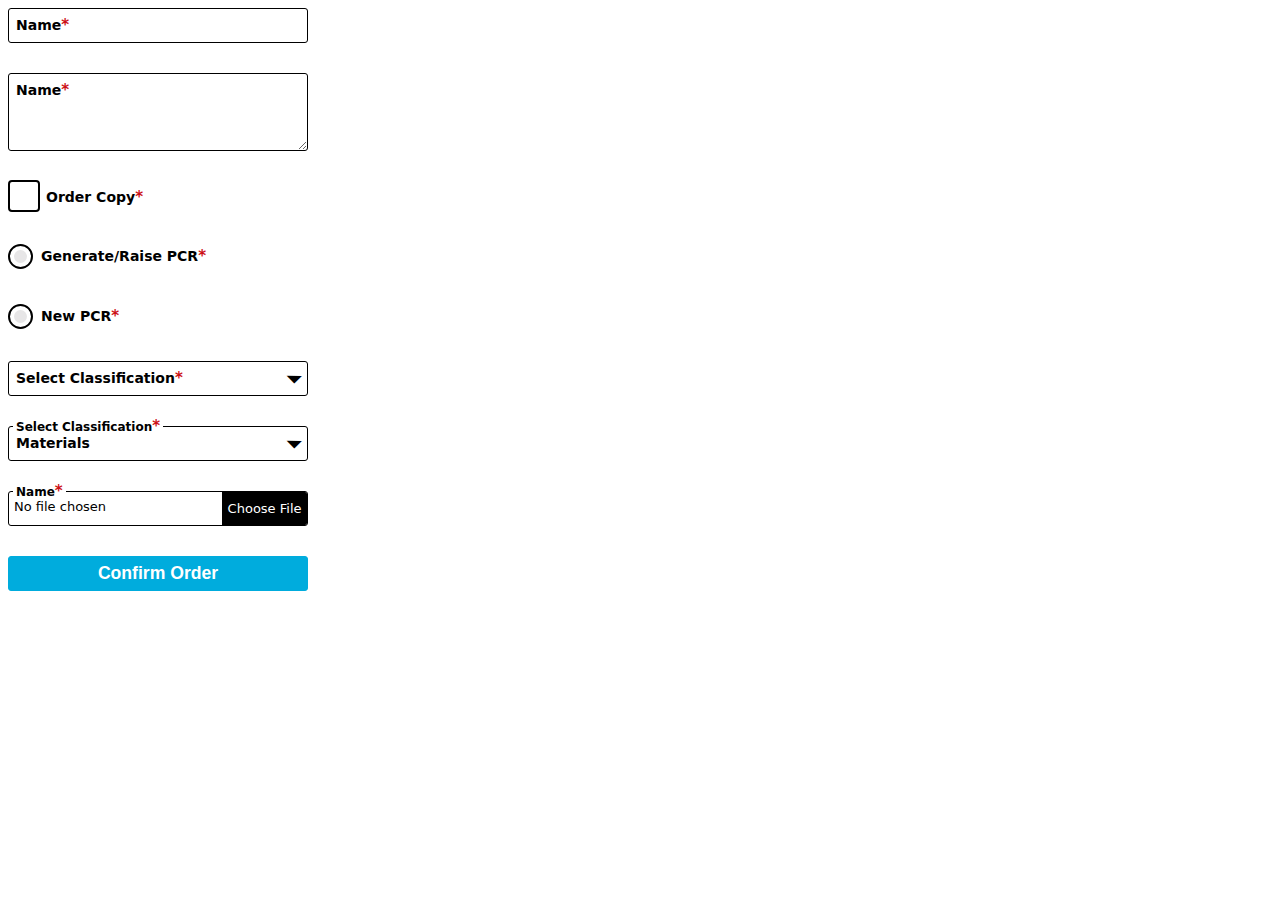
<file: index.html>
<!--JFJ-->
<!DOCTYPE html>
<html xmlns="http://www.w3.org/1999/xhtml">
    <head>
        <meta charset="utf-8" />
        <meta name="viewport" content="width=device-width, initial-scale=1.0">
        <title>JFJ -CDN Test</title>
        <link href="./css/variable.css" rel="stylesheet" />
        <link href="./css/form-styling.css" rel="stylesheet" />
    </head>
    <body>
		<form id="testForm" name="testForm">
			
			<div class="field-set userName text-field-set " style="max-width: 300px;">
				<input class="field-tag text-field field-validate field-required " id="name" name="name" title="Name" type="text" maxlength="30" placeholder=" " required="" data-pattern="[a-zA-Z ]{1,30}" data-patterndesc="a-z A-Z">
				<label class="field-label text-field-label " for="name">
					Name<span class="required-helper">*</span>
				</label>
				<span class="field-helper"></span>
			</div>
			
			<div class="field-set userName textarea-field-set " style="max-width: 300px;">
				<textarea class="field-tag textarea-field field-validate field-required " id="name2" name="name2" title="Name" type="text" rows="4" maxlength="30" placeholder=" " required="" data-pattern="[a-zA-Z ]{1,30}" data-patterndesc="a-z A-Z"></textarea>
				<label class="field-label textarea-field-label " for="name2">
					Name<span class="required-helper">*</span>
				</label>
				<span class="field-helper"></span>
			</div>
			
			<div class="field-set userOrderMail checkbox-field-set " style="max-width: 300px;">
				<input class="field-tag checkbox-field field-required " id="sendMail" name="sendMail" title="Order Copy" type="checkbox" placeholder=" ">
				<label class="field-label checkbox-field-label " for="sendMail">
					Order Copy<span class="required-helper">*</span>
				</label>
				<span class="field-helper"></span>
			</div>
			
			<div class="field-set input-checkbox radio-field-set " style="max-width: 300px;">
				<input class="field-tag radio-field field-required " name="purposeSelection" id="request" title="Generate/Raise PCR" type="radio" maxlength="" patternvalidationtype="" value="" data-value="request" placeholder=" " autocomplete="off">
				<label class="field-label radio-field-label " for="request">
					Generate/Raise PCR<span class="required-helper">*</span>
				</label>
				<span class="field-helper"></span>
			</div>
			
			<div class="field-set input-checkbox radio-field-set " style="max-width: 300px;">
				<input class="field-tag radio-field field-required " name="purposeSelection" id="new" title="New PCR" type="radio" maxlength="" patternvalidationtype="" value="" data-value="new" placeholder=" " autocomplete="off">
				<label class="field-label radio-field-label " for="new">
					New PCR<span class="required-helper">*</span>
				</label>
				<span class="field-helper"></span>
			</div>
			
			<div class="field-set select-field-set " style="max-width: 300px;">
				<input class="field-tag select-field field-required " id="pcrClassi-alt" name="pcrClassi-alt" title="Select Classification" type="select" maxlength="" patternvalidationtype="" value="" data-list="selectClassification" data-orginalfield="pcrClassi" autocomplete="off" placeholder=" " data-pattern="" data-patterndesc="">
				<label class="field-label select-field-label " for="pcrClassi-alt">
					Select Classification<span class="required-helper">*</span>
				</label>
				<select style="display: none;" name="pcrClassi" id="pcrClassi"><option value="" selected=""></option></select>
				<label class="field-additional-label select-field-additional-label " for="pcrClassi-alt"></label>
				<span class="symbol-helper"></span>
				<span class="field-helper"></span>
			</div>
			<datalist id="selectClassification" class="field-datalist">
				<option value="null">Select Classification</option>
				<option value="General" disabled>General</option>
				<option value="Design">Design</option>
				<option value="Manufacturing" disabled>Manufacturing</option>
				<option value="Materials">Materials</option>
				<option value="General">General</option>
				<option value="Design" disabled>Design</option>
				<option value="Manufacturing">Manufacturing</option>
				<option value="Materials" disabled>Materials</option>
			</datalist>

			<div class="field-set select-field-set default-select " style="max-width: 300px;">
				<input class="field-tag select-field field-required " id="pcrClassi1-alt" name="pcrClassi1-alt" title="Select Classification" type="select" maxlength="" patternvalidationtype="" value="" data-list="selectClassification1" data-orginalfield="pcrClassi1" autocomplete="off" placeholder=" " data-pattern="" data-patterndesc="">
				<label class="field-label select-field-label " for="pcrClassi-alt">
					Select Classification<span class="required-helper">*</span>
				</label>
				<select style="display: none;" name="pcrClassi1" id="pcrClassi1"><option value="" selected=""></option></select>
				<label class="field-additional-label select-field-additional-label " for="pcrClassi1-alt"></label>
				<span class="symbol-helper"></span>
				<span class="field-helper"></span>
			</div>
			<datalist id="selectClassification1" class="field-datalist">
				<option value="null">Select Classification</option>
				<option value="General" disabled>General</option>
				<option value="Design">Design</option>
				<option value="Manufacturing" disabled>Manufacturing</option>
				<option value="Materials" selected>Materials</option>
				<option value="General">General</option>
				<option value="Design" disabled>Design</option>
				<option value="Manufacturing">Manufacturing</option>
				<option value="Materials" disabled>Materials</option>
			</datalist>
			
			<div class="field-set userFile file-field-set " style="max-width: 300px;">
				<input class="field-tag file-field field-required " id="file" name="file" title="File" type="file" maxlength="" placeholder=" " required="" data-pattern="" data-patterndesc="">
				<label class="field-label file-field-label " for="name">
					Name<span class="required-helper">*</span>
				</label>
				<span class="field-helper"></span>
			</div>
			
			<div class="field-set cartSubmit submit-field-set " style="max-width: 300px;">
				<input class="field-tag submit-field " id="cartOrder" name="cartOrder" title="Confirm Order" type="submit" value="Confirm Order" placeholder=" ">
				<label class="field-label submit-field-label " for="cartOrder">
					Confirm Order
				</label>
				<span class="field-helper"></span>
			</div>

		</form>
		
		<script src="./js/jquery-3_5_1.min.js"></script>
		<script src="./js/custom-form.js"></script>
		<script>
			$( document ).ready(function() {
				customForm.init();
			});
		</script>
    </body>
</html>
</file>
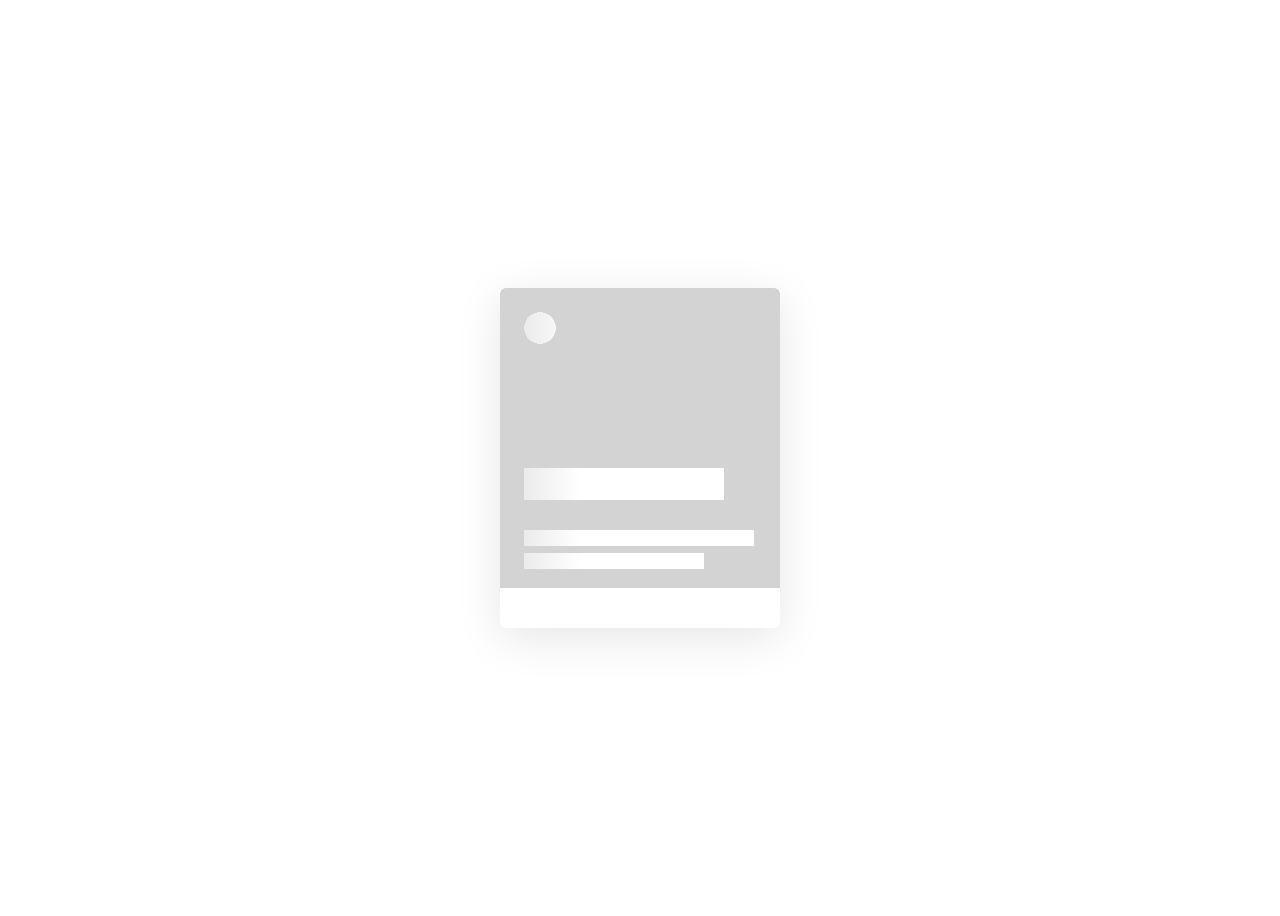
<file: skeleton.html>
<html>
<head>
<style>
/* * Variables */
 :root {
	 --card-padding: 24px;
	 --card-height: 340px;
	 --card-skeleton: linear-gradient(lightgrey var(--card-height), transparent 0);
	 --avatar-size: 32px;
	 --avatar-position: var(--card-padding) var(--card-padding);
	 --avatar-skeleton: radial-gradient(circle 16px at center, white 99%, transparent 0);
	 --title-height: 32px;
	 --title-width: 200px;
	 --title-position: var(--card-padding) 180px;
	 --title-skeleton: linear-gradient(white var(--title-height), transparent 0);
	 --desc-line-height: 16px;
	 --desc-line-skeleton: linear-gradient(white var(--desc-line-height), transparent 0);
	 --desc-line-1-width: 230px;
	 --desc-line-1-position: var(--card-padding) 242px;
	 --desc-line-2-width: 180px;
	 --desc-line-2-position: var(--card-padding) 265px;
	 --footer-height: 40px;
	 --footer-position: 0 calc(var(--card-height) - var(--footer-height));
	 --footer-skeleton: linear-gradient(white var(--footer-height), transparent 0);
	 --blur-width: 200px;
	 --blur-size: var(--blur-width) calc(var(--card-height) - var(--footer-height));
}
/* * Card Skeleton for Loading */
 .card {
	 width: 280px;
	 height: var(--card-height);
}
 .card:empty::after {
	 content: "";
	 display: block;
	 width: 100%;
	 height: 100%;
	 border-radius: 6px;
	 box-shadow: 0 10px 45px rgba(0, 0, 0, .1);
	 background-image: linear-gradient(90deg, rgba(211, 211, 211, 0) 0, rgba(211, 211, 211, .8) 50%, rgba(211, 211, 211, 0) 100%), var(--title-skeleton), var(--desc-line-skeleton), var(--desc-line-skeleton), var(--avatar-skeleton), var(--footer-skeleton), var(--card-skeleton);
	 background-size: var(--blur-size), var(--title-width) var(--title-height), var(--desc-line-1-width) var(--desc-line-height), var(--desc-line-2-width) var(--desc-line-height), var(--avatar-size) var(--avatar-size), 100% var(--footer-height), 100% 100%;
	 background-position: -150% 0, var(--title-position), var(--desc-line-1-position), var(--desc-line-2-position), var(--avatar-position), var(--footer-position), 0 0;
	 background-repeat: no-repeat;
	 animation: loading 1.5s infinite;
}
 @keyframes loading {
	 to {
		 background-position: 350% 0, var(--title-position), var(--desc-line-1-position), var(--desc-line-2-position), var(--avatar-position), var(--footer-position), 0 0;
	}
}
/* * Demo Stuff */
 body {
	 min-height: 100vh;
	 background-color: #fff;
	 display: flex;
	 justify-content: center;
	 align-items: center;
}
 
</style>
</head>
<body>
<div class="card"></div>
</body>
</html>
</file>
<file: css/variable.css>
/*
 * File: variable.css
 * Version: 1.0
 * Description: SIT -Style variables
 * Author: J Ferin Joseph
 */

:root {
    /* Root Style */
    --black: #000;
    --black-a90: rgba(0, 0, 0, 0.9);
    --black-a75: rgba(0, 0, 0, 0.75);
    --black-a60: rgba(0, 0, 0, 0.6);
    --black-a45: rgba(0, 0, 0, 0.45);
    --black-a30: rgba(0, 0, 0, 0.3);
    --black-a15: rgba(0, 0, 0, 0.15);
    --black-a12: rgba(0, 0, 0, 0.12);
    --black-a08: rgba(0, 0, 0, 0.08);
    --black-a04: rgba(0, 0, 0, 0.04);
    --white: #fff;
    --white-a85: hsla(0, 0%, 100%, 0.85);
    --white-a70: hsla(0, 0%, 100%, 0.7);
    --white-a55: hsla(0, 0%, 100%, 0.55);
    --white-a40: hsla(0, 0%, 100%, 0.4);
    --white-a25: hsla(0, 0%, 100%, 0.25);
    --white-a18: hsla(0, 0%, 100%, 0.18);
    --white-a12: hsla(0, 0%, 100%, 0.12);
    --white-a06: hsla(0, 0%, 100%, 0.06);
    --blue-10: #f6fbff;
    --blue-20: #e8f3ff;
    --blue-30: #d0e8ff;
    --blue-40: #a8d4ff;
    --blue-50: #70b5f9;
    --blue-50-a20: rgba(112, 181, 249, 0.2);
    --blue-50-a30: rgba(112, 181, 249, 0.3);
    --blue-60: #378fe9;
    --blue-70: #0a66c2;
    --blue-80: #004182;
    --blue-90: #09223b;
    --cool-gray-10: #f9fafb;
    --cool-gray-20: #eef3f8;
    --cool-gray-30: #dce6f1;
    --cool-gray-40: #c0d1e2;
    --cool-gray-50: #9db3c8;
    --cool-gray-60: #788fa5;
    --cool-gray-70: #56687a;
    --cool-gray-80: #38434f;
    --cool-gray-90: #1d2226;
    --warm-gray-10: #fafaf9;
    --warm-gray-20: #f3f2ef;
    --warm-gray-30: #e9e5df;
    --warm-gray-40: #d6cec2;
    --warm-gray-50: #b9af9f;
    --warm-gray-60: #958b7b;
    --warm-gray-70: #6e6558;
    --warm-gray-80: #474139;
    --warm-gray-90: #211f1c;
    --warm-red-10: #fff9f7;
    --warm-red-20: #ffefea;
    --warm-red-30: #ffded5;
    --warm-red-40: #fdc2b1;
    --warm-red-50: #f5987e;
    --warm-red-60: #e16745;
    --warm-red-70: #b24020;
    --warm-red-80: #762812;
    --warm-red-90: #351a12;
    --teal-10: #eefdff;
    --teal-20: #d5f9fe;
    --teal-30: #aef0fa;
    --teal-40: #79deee;
    --teal-50: #44bfd3;
    --teal-60: #2199ac;
    --teal-70: #13707e;
    --teal-80: #104952;
    --teal-90: #0e2428;
    --teal-50-a30: rgba(68, 191, 211, 0.3);
    --purple-10: #fcf9ff;
    --purple-20: #f7efff;
    --purple-30: #eedfff;
    --purple-40: #dec5fd;
    --purple-50: #c79ef7;
    --purple-60: #a872e8;
    --purple-70: #8344cc;
    --purple-80: #592099;
    --purple-90: #2c1349;
    --system-red-10: #fff9f9;
    --system-red-20: #ffeeef;
    --system-red-30: #ffddde;
    --system-red-40: #ffbfc1;
    --system-red-50: #fc9295;
    --system-red-60: #f55257;
    --system-red-70: #cc1016;
    --system-red-80: #8a0005;
    --system-red-90: #46080a;
    --system-green-10: #f0fdf7;
    --system-green-20: #dbf9eb;
    --system-green-30: #b6f2d6;
    --system-green-40: #7ce3b3;
    --system-green-50: #3ec786;
    --system-green-60: #13a05f;
    --system-green-70: #057642;
    --system-green-80: #004d2a;
    --system-green-90: #022716;
    --pink-10: #fff8ff;
    --pink-20: #ffedfe;
    --pink-30: #ffdafd;
    --pink-40: #fcb9f9;
    --pink-50: #f489ee;
    --pink-60: #dd51d6;
    --pink-70: #b11faa;
    --pink-80: #770c72;
    --pink-90: #3d0a3b;
    --amber-10: #fdfaf5;
    --amber-20: #fbf1e2;
    --amber-30: #fce2ba;
    --amber-40: #f8c77e;
    --amber-50: #e7a33e;
    --amber-60: #c37d16;
    --amber-70: #915907;
    --amber-80: #5d3b09;
    --amber-90: #2a1f0e;
    --copper-10: #fcfaf9;
    --copper-20: #fcf0ed;
    --copper-30: #fadfd8;
    --copper-40: #f2c5b8;
    --copper-50: #e0a191;
    --copper-60: #be7b6a;
    --copper-70: #8f5849;
    --copper-80: #5d392f;
    --copper-90: #2d1d19;
    --green-10: #f6fcf4;
    --green-20: #e3f9d8;
    --green-30: #c7f1b2;
    --green-40: #a5df89;
    --green-50: #7fc15e;
    --green-60: #5f9b41;
    --green-70: #44712e;
    --green-80: #2f4922;
    --green-90: #1b2416;
    --sage-10: #f8fbf6;
    --sage-20: #eaf6e4;
    --sage-30: #d7ebce;
    --sage-40: #bdd7b0;
    --sage-50: #9db88f;
    --sage-60: #7b9370;
    --sage-70: #5a6b51;
    --sage-80: #3a4535;
    --sage-90: #1e221c;
    --lime-10: #f9fce9;
    --lime-20: #eff8b9;
    --lime-30: #dfee89;
    --lime-40: #c6d957;
    --lime-50: #a6ba32;
    --lime-60: #83941f;
    --lime-70: #5f6c16;
    --lime-80: #3e4613;
    --lime-90: #20230f;
    --camo-10: #fafbf3;
    --camo-20: #f1f4e4;
    --camo-30: #e4e8cc;
    --camo-40: #cdd3ac;
    --camo-50: #aeb48a;
    --camo-60: #8a8f6c;
    --camo-70: #65684e;
    --camo-80: #414335;
    --camo-90: #21211d;
    --smoke-10: #f8fafb;
    --smoke-20: #edf3f4;
    --smoke-30: #dbe7e9;
    --smoke-40: #bfd3d6;
    --smoke-50: #a0b4b7;
    --smoke-60: #7d8f92;
    --smoke-70: #5b696b;
    --smoke-80: #3c4345;
    --smoke-90: #1f2122;
    --lavender-10: #fbf9fd;
    --lavender-20: #f4f1f9;
    --lavender-30: #eae2f3;
    --lavender-40: #d7cae7;
    --lavender-50: #bba9d1;
    --lavender-60: #9983b1;
    --lavender-70: #715e86;
    --lavender-80: #493d57;
    --lavender-90: #241f29;
    --mauve-10: #fcf9fc;
    --mauve-20: #f9eff8;
    --mauve-30: #f2e0f1;
    --mauve-40: #e5c6e3;
    --mauve-50: #cea2cc;
    --mauve-60: #ac7da9;
    --mauve-70: #80597e;
    --mauve-80: #523a51;
    --mauve-90: #271e27;
    --yellow-10: #fdfad0;
    --yellow-20: #f3ea65;
    --yellow-30: #dfd334;
    --yellow-40: #c7bd35;
    --yellow-50: #c0a435;
    --yellow-60: #9e7f29;
    --yellow-70: #7c6421;
    --yellow-80: #504015;
    --yellow-90: #352b0e;
    --system-gray-10: #fafafa;
    --system-gray-20: #f2f2f2;
    --system-gray-30: #e5e5e5;
    --system-gray-40: #cfcfcf;
    --system-gray-50: #b0b0b0;
    --system-gray-60: #8c8c8c;
    --system-gray-70: #666;
    --system-gray-80: #424242;
    --system-gray-90: #212121;
    --system-orange-10: #fff9f6;
    --system-orange-20: #ffefe8;
    --system-orange-30: #ffdfd1;
    --system-orange-40: #ffc1a7;
    --system-orange-50: #ff9466;
    --system-orange-60: #eb6126;
    --system-orange-70: #b93a04;
    --system-orange-80: #792603;
    --system-orange-90: #351a0f;
    --transparent: transparent;
    --baseColor: #5DBCdd;
    --baseHoverColor: #5DddBC;
    --buttonColor: #00acdd;
    --buttonHoverColor: #007cdd;
    --iconColor: #0047AB;
    --spinnerCircleColor: #cdcdcd;
    --spinnerBorderColor: #5DBCdd;
    --collapsiveBackgroundColor: #5D9aaa;
    --collapsiveBackgroundHoverColor: #5D7aaa;
    --errorColor: var(--system-red-70);
    --successColor: var(--system-green-70);
    --focusColor: var(--blue-70);
    /* Root Style */
}
</file>
<file: css/form-styling.css>
:root {
	 --fieldBorderColor: var(--black);
	 --fieldThemeColor: var(--black);
	 --fieldThemeHoverColor: var(--);
	 --fieldThemeBackgroundColor: transparent;
	 --fieldFocusColor: var(--focusColor);
	 --fieldErrorColor: var(--errorColor);
	 --fieldSuccessColor: var(--successColor);
	 --fieldFontFamily: system-ui;
	 --fieldButtonColor: var(--buttonColor);
	 --fieldButtonHoverColor: var(--buttonHoverColor);
}
 .field-set {
	 position: relative;
	 margin: 0 0;
	 height: 55px;
	 display: flex;
	 flex-direction: column;
	 -webkit-flex-direction: column;
	 font-family: var(--fieldFontFamily);
	 color: var(--fieldBorderColor);
	 padding: 0 0 10px 0;
}
 @media (max-width: 426px) {
	 .field-set {
		 width: 95% !important;
		 max-width: 95% !important;
	}
}
 .field-set .field-label, .field-set .field-additional-label {
	 height: 35px;
	 width: 100%;
	 position: absolute;
	 font-weight: 600;
	 line-height: 30px;
	 text-align: left;
	 margin: 1.6px 0 0 5px;
	 padding: 0 3px;
	 font-size: 14px;
	 z-index: 0;
	 cursor: text;
	 background-color: var(--fieldThemeBackgroundColor);
	 transition-duration: 0.1s;
	 -moz-transition-duration: 0.1s;
	 -webkit-transition-duration: 0.1s;
	 box-sizing: border-box;
	 -moz-box-sizing: border-box;
	 -webkit-box-sizing: border-box;
}
 .field-set .field-label .required-helper, .field-set .field-additional-label .required-helper {
	 color: var(--fieldErrorColor);
	 font-size: 15px;
	 font-weight: 900;
}
 .field-set .field-tag {
	 height: 35px !important;
	 width: 100% !important;
	 padding: 0 5px;
	 color: var(--fieldBorderColor);
	 border-color: var(--fieldBorderColor);
	 border-width: 1.5px;
	 border-style: solid;
	 border-radius: 3px;
	 font-size: 13px;
	 z-index: 1;
	 background-color: var(--fieldThemeBackgroundColor);
	 position: absolute;
	 box-sizing: border-box;
	 -moz-box-sizing: border-box;
	 -webkit-box-sizing: border-box;
}
 .field-set .field-tag:focus {
	 outline: none;
	 -moz-outline: none;
	 color: var(--fieldFocusColor);
	 border-color: var(--fieldFocusColor);
}
 .field-set .field-tag:focus ~ .field-helper {
	 color: var(--fieldFocusColor);
}
 .field-set .field-tag:focus ~ .field-label {
	 color: var(--fieldFocusColor);
}
 .field-set .field-tag:not(:placeholder-shown) ~ .field-label {
	 font-size: 12px;
	 line-height: 11px;
	 margin-top: -5px;
	 background-color: var(--white);
	 z-index: 1;
	 width: auto;
	 height: auto;
}
 .field-set .field-tag:not(:placeholder-shown) ~ .field-additional-label {
	 display: inline;
}
 .field-set .field-tag:placeholder-shown ~ .field-label {
	 font-size: 14px;
	 line-height: 30px;
	 margin-top: 1.6px;
	 background-color: var(--fieldThemeBackgroundColor);
}
 .field-set .field-tag:placeholder-shown ~ .field-additional-label {
	 display: none;
}
 .field-set .field-tag:-webkit-autofill, .field-set .field-tag:-webkit-autofill:hover, .field-set .field-tag:-webkit-autofill:focus, .field-set .field-tag:-webkit-autofill:active {
	 -webkit-text-fill-color: inherit !important;
	 -webkit-background-clip: text;
	 -moz-background-clip: text;
}
 .field-set .field-helper {
	 font-size: 12px;
	 margin-top: 35px;
	 text-align: left;
	 display: none;
	 cursor: default;
}
 .field-set .field-helper .to-remove-text {
	 background: var(--fieldErrorColor);
	 border: 1px solid var(--fieldErrorColor);
	 color: var(--white);
	 padding: 0 10px;
	 border-radius: 8px;
	 margin-top: 1px;
	 margin-left: 3px;
	 position: absolute;
	 max-width: 110px;
	 cursor: pointer;
}
 .field-set .field-helper .to-remove-text .remove-text {
	 font-weight: 600;
}
 .field-set .field-helper .to-remove-suggestion {
	 background: var(--white);
	 border: 1px solid var(--fieldErrorColor);
	 padding: 0 10px;
	 border-radius: 8px;
	 margin-top: 1px;
	 margin-left: 3px;
	 position: absolute;
	 max-width: 110px;
}
 .field-set .field-helper .to-remove-suggestion .remove-text {
	 font-weight: 600;
}
 .field-set.validation-error .field-label, .field-set.validation-error .field-tag, .field-set.validation-error .field-helper, .field-set.validation-error .field-additional-label {
	 color: var(--fieldErrorColor) !important;
}
 .field-set.validation-error .field-tag {
	 border-color: var(--fieldErrorColor) !important;
}
 .field-set.validation-error .field-tag:after, .field-set.validation-error .field-tag:checked:after {
	 border-color: var(--fieldErrorColor) !important;
	 color: var(--fieldErrorColor) !important;
}
 .field-set.validation-error .field-tag::file-selector-button, .field-set.validation-error .field-tag::-webkit-file-upload-button {
	 background-color: var(--fieldErrorColor) !important;
}
 .field-set.validation-error .field-helper {
	 display: block;
}
 .field-set.validation-error .symbol-helper:after {
	 color: var(--fieldErrorColor) !important;
}
 .field-set.validation-success .field-label, .field-set.validation-success .field-tag, .field-set.validation-success .field-helper, .field-set.validation-success .field-additional-label {
	 color: var(--fieldSuccessColor) !important;
}
 .field-set.validation-success .field-tag {
	 border-color: var(--fieldSuccessColor) !important;
}
 .field-set.validation-success .field-tag:after, .field-set.validation-success .field-tag:checked:after {
	 border-color: var(--fieldSuccessColor) !important;
	 color: var(--fieldSuccessColor) !important;
}
 .field-set.validation-success .field-tag::file-selector-button, .field-set.validation-success .field-tag::-webkit-file-upload-button {
	 background-color: var(--fieldSuccessColor) !important;
}
 .field-set.validation-success .symbol-helper:after {
	 color: var(--fieldSuccessColor) !important;
}
 .field-set.validation-success .field-tag:focus, .field-set.validation-error .field-tag:focus {
	 outline: none;
	 border-color: var(--fieldFocusColor) !important;
}
 .field-set.validation-success .field-tag:focus:not(.select-field), .field-set.validation-error .field-tag:focus:not(.select-field) {
	 color: var(--fieldFocusColor) !important;
}
 .field-set.validation-success .field-tag:focus ~ .field-label, .field-set.validation-success .field-tag:focus ~ .field-additional-label, .field-set.validation-success .field-tag:focus ~ .field-helper, .field-set.validation-success .field-tag:focus ~ .symbol-helper:after, .field-set.validation-success .field-tag:focus:checked:after, .field-set.validation-error .field-tag:focus ~ .field-label, .field-set.validation-error .field-tag:focus ~ .field-additional-label, .field-set.validation-error .field-tag:focus ~ .field-helper, .field-set.validation-error .field-tag:focus ~ .symbol-helper:after, .field-set.validation-error .field-tag:focus:checked:after {
	 color: var(--fieldFocusColor) !important;
}
 .field-set.validation-success .field-tag:focus::file-selector-button, .field-set.validation-success .field-tag:focus::-webkit-file-upload-button, .field-set.validation-error .field-tag:focus::file-selector-button, .field-set.validation-error .field-tag:focus::-webkit-file-upload-button {
	 background-color: var(--fieldFocusColor) !important;
}
 .field-set.disabled {
	 opacity: 0.5 !important;
	 -webkit-opacity: 0.5 !important;
	 -moz-opacity: 0.5 !important;
	 pointer-events: none !important;
	 cursor: none !important;
}
 .field-set.select-field-set .field-label {
	 cursor: pointer;
}
 .field-set.select-field-set .field-additional-label {
	 cursor: pointer;
	 display: inline;
	 text-align: left;
}
 .field-set.select-field-set .field-tag {
	 cursor: pointer;
	 caret-color: transparent;
	 color: transparent !important;
}
 .field-set.select-field-set .field-tag::-webkit-calendar-picker-indicator {
	 display: none;
}
 .field-set.select-field-set .field-tag:after {
	 content: ' \25E3';
	 color: var(--fieldThemeColor);
	 margin: 0 0 0 -2.5px;
}
 .field-set.select-field-set .symbol-helper {
	 cursor: pointer;
	 transform: rotate(-45deg);
	 -ms-transform: rotate(-45deg);
	 -webkit-transform: rotate(-45deg);
	 display: block;
	 right: 0;
	 position: absolute;
	 line-height: 26px;
	 font-size: 14px;
	 margin-right: 10px;
}
 .field-set.select-field-set .symbol-helper:after {
	 content: ' \25E3';
	 color: var(--fieldThemeColor);
	 margin: 0 0 0 -2.5px;
}
 .field-set.submit-field-set .field-label, .field-set.reset-field-set .field-label {
	 display: none;
}
 .field-set.submit-field-set .field-tag, .field-set.reset-field-set .field-tag {
	 background-color: var(--fieldButtonColor);
	 border-color: var(--fieldButtonColor);
	 border-style: solid;
	 border-radius: 3px;
	 border-width: 1px;
	 padding: 3px;
	 color: var(--white);
	 font-weight: bold;
	 font-size: 1.1em;
	 cursor: pointer;
}
 .field-set.submit-field-set .field-tag:hover, .field-set.submit-field-set .field-tag:focus, .field-set.reset-field-set .field-tag:hover, .field-set.reset-field-set .field-tag:focus {
	 background-color: var(--fieldButtonHoverColor);
	 border-color: var(--fieldButtonHoverColor);
}
 .field-set.checkbox-field-set {
	 height: 30px;
	 margin-bottom: 20px;
}
 .field-set.checkbox-field-set .field-label {
	 margin: 0 0 0 35px;
	 cursor: pointer;
	 font-size: 14px !important;
	 line-height: 30px !important;
	 margin-top: 1.0px !important;
	 background-color: var(--fieldThemeBackgroundColor) !important;
}
 .field-set.checkbox-field-set .field-tag {
	 transform: scale(2);
	 margin-left: -6px;
	 margin-top: -2.5px;
	 width: 0px !important;
	 height: 0px !important;
	 -webkit-appearance: none;
	 -moz-appearance: none;
	 -o-appearance: none;
	 visibility: hidden;
	 cursor: pointer;
}
 .field-set.checkbox-field-set .field-tag:after {
	 content: " ";
	 background-color: var(--white);
	 display: inline-block;
	 color: var(--baseColor);
	 width: 14px;
	 height: 14px;
	 visibility: visible;
	 border-color: var(--fieldBorderColor);
	 border-width: 1px;
	 border-style: solid;
	 border-radius: 2px;
}
 .field-set.checkbox-field-set .field-tag:focus, .field-set.checkbox-field-set .field-tag:active {
	 border-color: var(--fieldButtonHoverColor);
}
 .field-set.checkbox-field-set .field-tag:checked:after {
	 content: ' \2714';
	 color: var(--fieldThemeColor);
	 display: inline-block;
	 text-align: center;
	 line-height: 16px;
}
 .field-set.checkbox-field-set .field-helper {
	 line-height: 25px;
	 text-align: right;
}
 .field-set.radio-field-set {
	 height: 30px;
	 margin-bottom: 20px;
}
 .field-set.radio-field-set .field-tag {
	 height: 25px !important;
	 width: 25px !important;
	 margin: revert;
	 margin-left: 0;
	 cursor: pointer;
	 -webkit-appearance: none;
	 -moz-appearance: none;
	 -o-appearance: none;
	 border-color: var(--fieldBorderColor);
	 border-width: 2px;
	 border-style: solid;
	 border-radius: 50%;
	 display: inline-block;
	 padding: 4px;
	 background-clip: content-box;
	 -webkit-background-clip: content-box;
	 -moz-background-clip: content-box;
	 background-color: #e7e6e7;
}
 .field-set.radio-field-set .field-tag:focus, .field-set.radio-field-set .field-tag:active {
	 border-color: var(--fieldButtonHoverColor);
}
 .field-set.radio-field-set .field-tag:checked {
	 background-color: var(--fieldThemeColor);
}
 .field-set.radio-field-set .field-label {
	 margin-left: 30px;
	 line-height: 40px !important;
	 font-size: 14px !important;
	 cursor: pointer;
}
 .field-set.file-field-set .field-label {
	 cursor: pointer;
}
 .field-set.file-field-set .field-tag {
	 padding-right: 0;
	 line-height: 30px;
	 cursor: pointer;
	 font-family: inherit;
}
 .field-set.file-field-set .field-tag::file-selector-button, .field-set.file-field-set .field-tag::-webkit-file-upload-button {
	 -webkit-appearance: button;
	 background-color: var(--fieldThemeColor);
	 color: var(--white);
	 border: 0;
	 height: 100%;
	 float: right;
	 cursor: pointer;
	 margin-right: -0.5px;
	 font-weight: 600;
	 font: inherit;
	 font-family: inherit;
}
 .field-set.file-field-set .field-tag::file-selector-button:hover, .field-set.file-field-set .field-tag::-webkit-file-upload-button:hover {
	 opacity: 0.7;
	 -webkit-opacity: 0.7;
	 -moz-opacity: 0.7;
}
 .field-set.textarea-field-set {
	 height: 98px;
}
 .field-set.textarea-field-set .field-tag {
	 height: 78px !important;
	 padding: 10px 5px 5px 5px;
}
 .field-set.textarea-field-set .field-helper {
	 margin-top: 78px;
}
 .field-set.field-style-1 .field-tag {
	 border-top: 0;
	 border-right: 0;
	 border-left: 0;
	 border-bottom-width: 3px;
}
 .field-set.field-style-1 .field-tag:not(:placeholder-shown) ~ .field-label {
	 margin-left: 3px !important;
	 padding-left: 0 !important;
}
 input:disabled, button:disabled, select:disabled {
	 opacity: 0.5;
	 -webkit-opacity: 0.5;
	 -moz-opacity: 0.5;
	 pointer-events: none;
	 cursor: none;
}
 .field-datalist {
	 position: absolute;
	 background-color: var(--white);
	 width: auto;
	 box-shadow: 0 0 6px var(--fieldThemeColor);
	 -webkit-box-shadow: 0 0 6px var(--fieldThemeColor);
	 max-height: 200px;
	 overflow-y: scroll;
	 margin-top: -30px;
	 margin-left: 5px;
	 z-index: 103;
	 flex-direction: column;
	 -webkit-flex-direction: column;
	 text-align: left;
}
 @media (max-width: 426px) {
	 .field-datalist {
		 bottom: 0;
		 position: fixed;
		 right: 2px;
		 left: 0;
		 margin: 0;
		 border-top: 2px solid var(--fieldThemeColor);
	}
}
 .field-datalist option {
	 padding: 5px 15px;
	 cursor: pointer;
	 border-bottom: 1px solid var(--fieldThemeColor);
	 color: var(--black);
}
 .field-datalist option:hover, .field-datalist option:checked {
	 background-color: var(--fieldThemeColor);
	 color: var(--white);
}
 .field-datalist option:disabled {
	 opacity: 0.5;
	 -webkit-opacity: 0.5;
	 -moz-opacity: 0.5;
	 pointer-events: none;
	 cursor: none;
}
</file>
